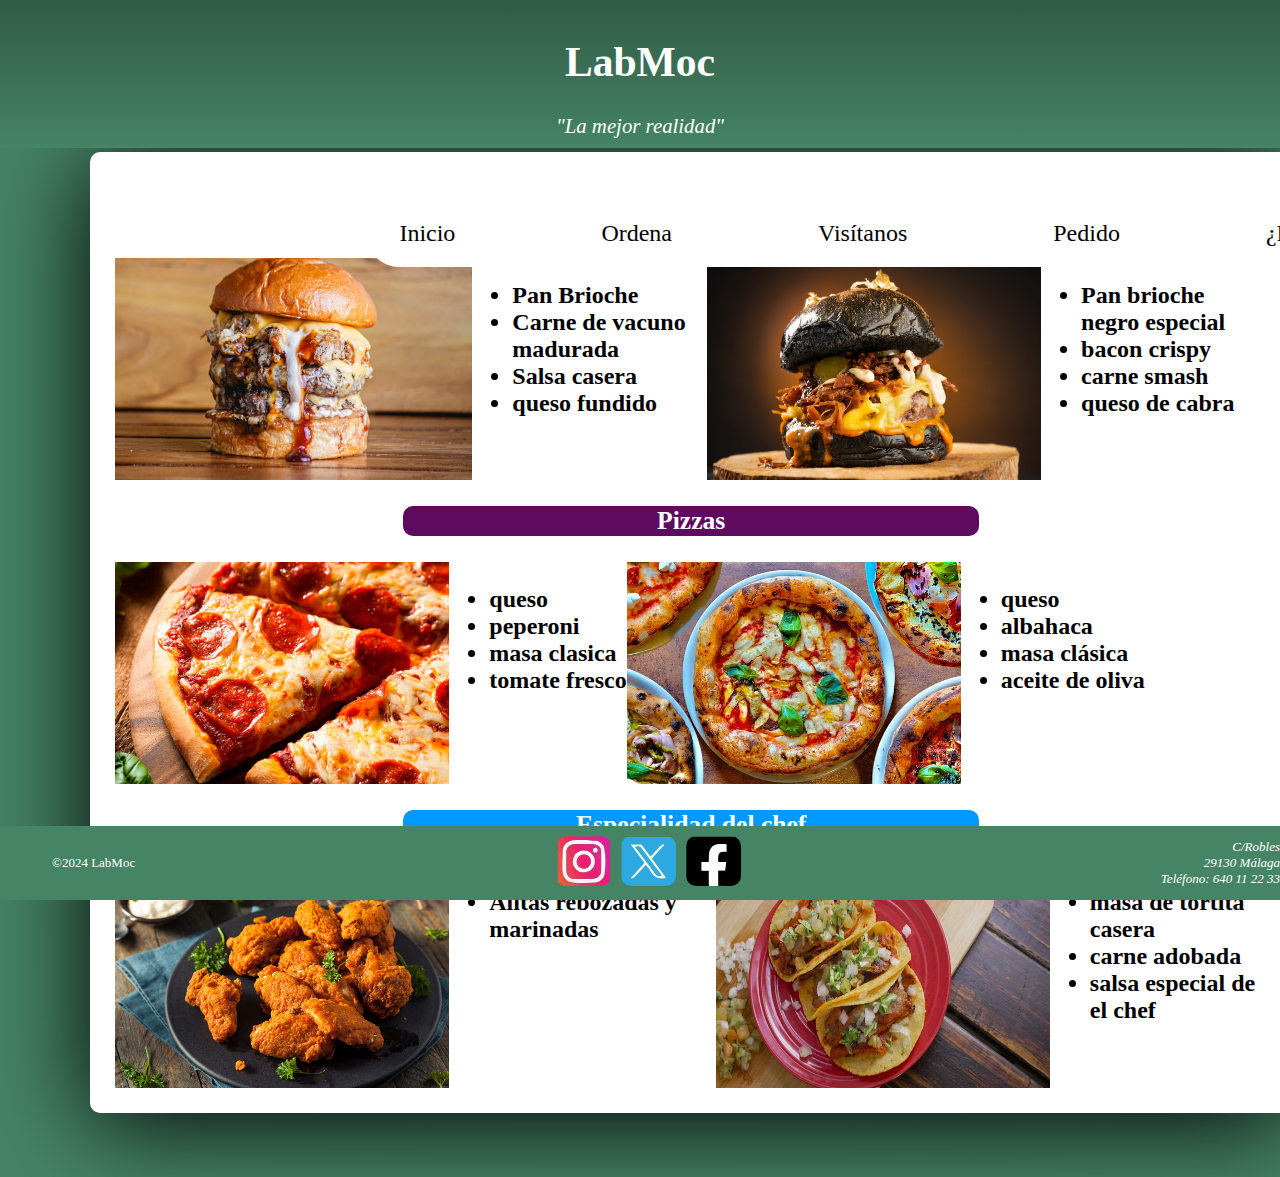
<file: index.html>
<!DOCTYPE html>
<html lang="es">
<head>
    <meta charset="UTF-8">
    <meta name="viewport" content="width=device-width, initial-scale=1.0">
    <title>LabMoc</title>
    <link rel="shortcut icon" href="favicon.ico" type="image/x-icon">
    <link rel="stylesheet" href="css/css.css">
</head>
<body>
    <header>
            <h1>LabMoc</h1>
            <quote>"La mejor realidad"</quote>
    </header>
    <nav>
        <li id="navegador">    
            <ul id="inicio"><a href="index.html">Inicio</a></ul>
            <ul id="Creala"><a href="index2.html">Ordena</a></ul>
            <ul id="nosotros"><a href="index3.html">Visítanos</a></ul>
            <ul id="rastreo"><a href="index4.html">Pedido</a></ul>
            <ul id="Problema"><a href="index5.html">¿Problema?</a></ul>
        </li>
    </nav>
    <main>
        <p id="lomas">Lo más vendido</p>
        <div id="pics">   
            <img src="image/Hamburguesa_1.jpg" alt="Hamburguesa tres carnes" width="31%" id="ham1">
            <ul id="ingredientes">    
                <li>Pan Brioche</li>
                <li>Carne de vacuno madurada </li>
                <li>Salsa casera</li>
                <li>queso fundido</li>
            </ul>
            <img src="image/hamburguesa_2.jpg" alt="Hamburguesa pan negro" width="29%">
            <ul id="ingredientes">
                <li>Pan brioche negro especial</li>
                <li>bacon crispy</li>
                <li>carne smash</li>
                <li>queso de cabra</li>
            </ul>
    </div>
            <p id="pisa">Pizzas</p>
                <div id="pics">   
                    <img src="image/piza.jpg" alt="piza con chorizo" width="29%">
                    <ul id="ingredientes">    
                        <li>queso</li>
                        <li>peperoni</li>
                        <li>masa clasica</li>
                        <li>tomate fresco</li>
                    </ul>
                    <img src="image/piza2.jpg" alt="Piza albahaca" width="29%">
                    <ul id="ingredientes">
                        <li>queso</li>
                        <li>albahaca</li>
                        <li>masa clásica</li>
                        <li>aceite de oliva</li>
                    </ul>
            </div>
        </div>
        <p id="especialidad_chef">Especialidad del chef</p>
        <div id="pics">   
            <img src="image/Alitas.jpg" alt="Alitas especialidad del chef" width="29%">
            <ul id="ingredientes">    
                <li>Alitas rebozadas y marinadas</li>
            </ul>
            <img src="image/tacos.jpg" alt="Tacos" width="29%">
            <ul id="ingredientes">
                <li>masa de tortita casera</li>
                <li>carne adobada</li>
                <li>salsa especial de el chef</li>
            </ul>
    </div>
    </main>
    <footer>
        <li id="footer">
            <ul id="copiright">
                ©2024 LabMoc
            </ul>
            <ul id="fondo">
                <a href="https://www.youtube.com/watch?v=_u3kATMnelw" class="A"><img  src="image/ig.svg" alt="instagram foto" width="50px" height="50px"/></a>
                <a href="https://www.youtube.com/watch?v=fqSHfZpgJfQ" class="A"><img  src="image/tw.svg" alt="twitter foto" width="50px" height="50px"/></a>
                <a href="https://www.youtube.com/watch?v=JVYWTwkOsMo" class="A"><img  src="image/fb.svg" alt="facebook foto" width="50px" height="50px"/></a>
            </ul>
            <ul id="abajo_delecha">
                C/Robles<br>
                29130 Málaga<br>
                Teléfono: 640 11 22 33 
            </ul>
        </li>
    </footer>
</body>
</html>
</file>
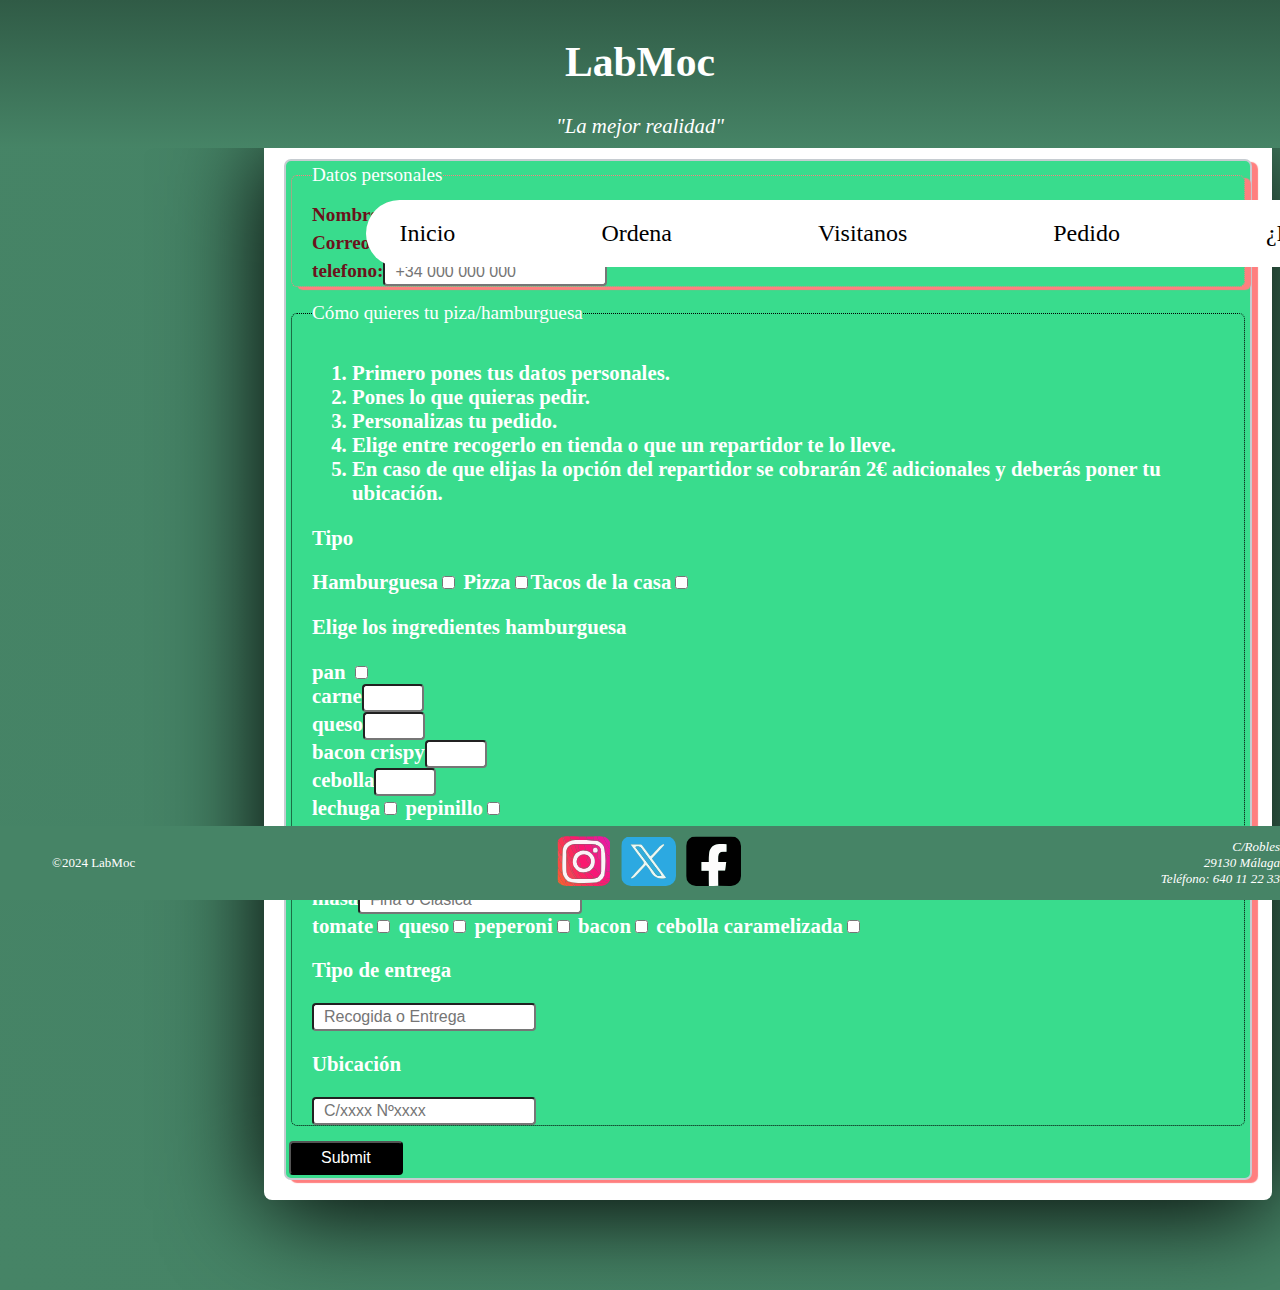
<file: index2.html>
<!DOCTYPE html>
<html lang="es">
<head>
    <meta charset="UTF-8">
    <meta name="viewport" content="width=device-width, initial-scale=1.0">
    <title>LabMoc</title>
    <link rel="shortcut icon" href="favicon.ico" type="image/x-icon">
    <link rel="stylesheet" href="css/css2.css">
</head>
<body>
    <header>
            <h1>LabMoc</h1>
            <quote>"La mejor realidad"</quote>
    </header>
    <nav>
        <li id="navegador">    
            <ul id="inicio"><a href="index.html">Inicio</a></ul>
            <ul id="Creala"><a href="index2.html">Ordena</a></ul>
            <ul id="nosotros"><a href="index3.html">Visitanos</a></ul>
            <ul id="rastreo"><a href="index4.html">Pedido</a></ul>
            <ul id="Problema"><a href="index5.html">¿Problema?</a></ul>
        </li>
    </nav>
    <main>
        <form action="" id="todos_los_formularios">
            <fieldset>
                <legend>Datos personales</legend>
                <div id="formulario1">
                        <label>Nombre:</label><input type="text" placeholder="nombre" required><br>
                        <label>Correo electrónico:</label><input type="email" placeholder="correo@gmail.com" required aria-invalid=""><br>
                        <label>telefono:</label><input type="tel" placeholder="+34 000 000 000"    
                </div>
            </fieldset required>
            <fieldset>
                <legend>Cómo quieres tu piza/hamburguesa</legend>
                <div id="formulario2">
                    <ol>
                        <li>Primero pones tus datos personales.</li>
                        <li>Pones lo que quieras pedir.</li>
                        <li>Personalizas tu pedido.</li>
                        <li>Elige entre recogerlo en tienda o que un repartidor te lo lleve.</li>
                        <li>En caso de que elijas la opción del repartidor se cobrarán 2€ adicionales y deberás poner tu ubicación.</li>
                    </ol>
                    <p>Tipo</p>
                    <label for="hamburguesa">Hamburguesa</label><input type="checkbox" id="hamburguesa"> <label for="piza">Pizza</label><input type="checkbox" id="piza"><label>Tacos de la casa</label><input type="checkbox">
                    
                    <div id="ingredientes_hamburguesa">
                        <p> Elige los ingredientes hamburguesa</p>
                        <label>pan </label><input type="checkbox"> <br>
                        <label>carne</label><input type="number" min="0" max="5"> <br>
                        <label>queso</label><input type="number" min="0" max="3"><br>
                        <label>bacon crispy</label><input type="number" min="0" max="5"><br>
                        <label>cebolla</label><input type="number" min="0" max="3"><br> 
                        <label>lechuga</label><input type="checkbox">
                        <label>pepinillo</label><input type="checkbox">

                    </div>
                    <div id="ingredientes_piza">
                        <p>Elige los ingredientes piza</p>
                        <label>masa</label><input type="text" placeholder="Fina o Clásica"><br>
                        <label>tomate</label><input type="checkbox">
                        <label>queso</label><input type="checkbox">
                        <label>peperoni</label><input type="checkbox">
                        <label>bacon</label><input type="checkbox">
                        <label>cebolla caramelizada</label><input type="checkbox">
                    </div>

                    <div id="tipo_entrega">
                        <p>Tipo de entrega</p>
                        <input type="text" placeholder="Recogida o Entrega">
                        <p>Ubicación</p>
                        <input type="text" placeholder="C/xxxx Nºxxxx">
                    </div>
                </div>
            </fieldset>
                <input type="submit" placeholder="Enviar" id="boton">
        </form> 
    </main>
    <footer>
        <li id="footer">
            <ul id="copiright">
                ©2024 LabMoc
            </ul>
            <ul id="fondo">
                <a href="https://www.youtube.com/watch?v=_u3kATMnelw" class="A"><img  src="image/ig.svg" alt="instagram foto" width="50px" height="50px"/></a>
                <a href="https://www.youtube.com/watch?v=fqSHfZpgJfQ" class="A"><img  src="image/tw.svg" alt="twitter foto" width="50px" height="50px"/></a>
                <a href="https://www.youtube.com/watch?v=JVYWTwkOsMo" class="A"><img  src="image/fb.svg" alt="facebook foto" width="50px" height="50px"/></a>
            </ul>
            <ul id="abajo_delecha">
                C/Robles<br>
                29130 Málaga<br>
                Teléfono: 640 11 22 33 
            </ul>
        </li>
    </footer>
</body>
</html>
</file>
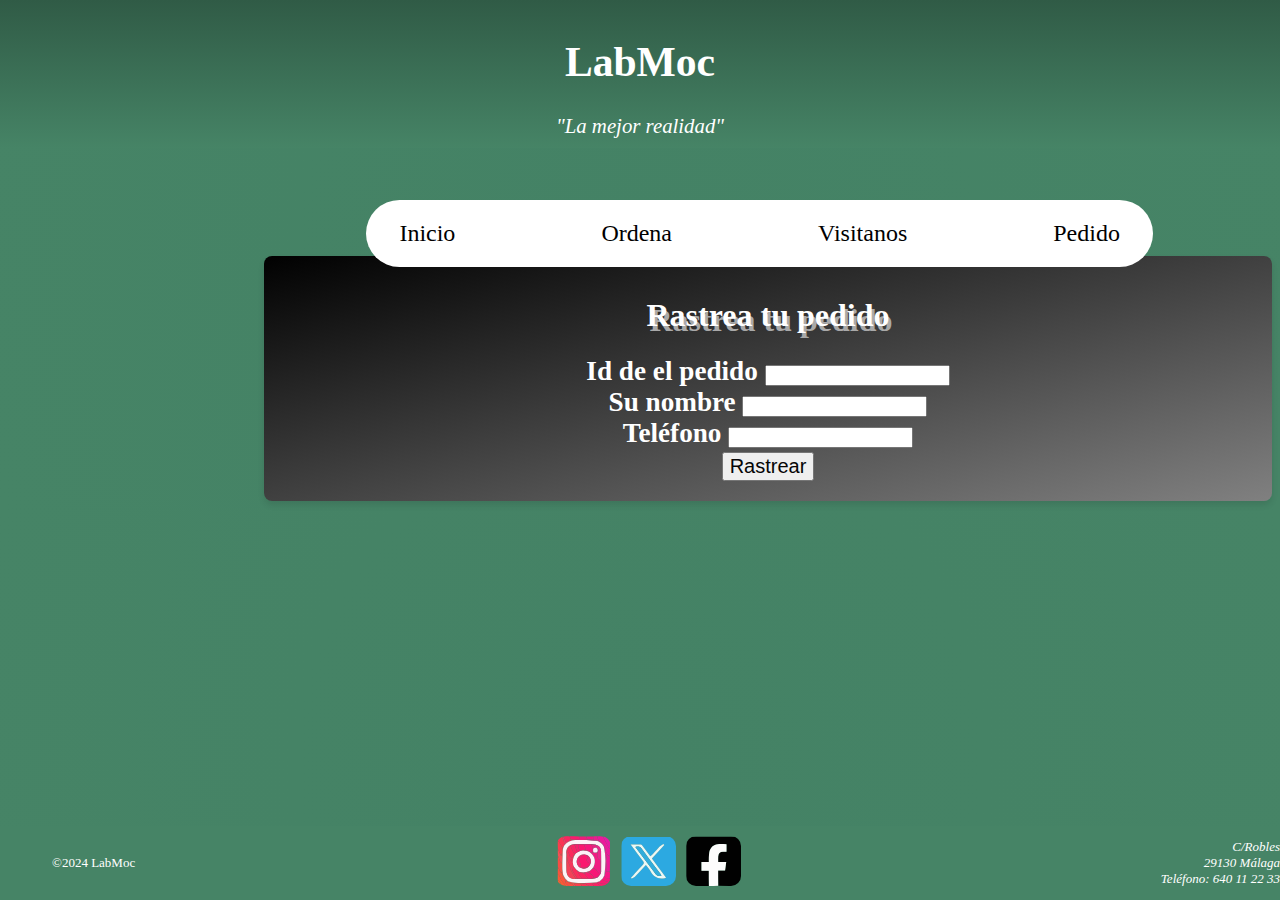
<file: index4.html>
<!DOCTYPE html>
<html lang="es">
<head>
    <meta charset="UTF-8">
    <meta name="viewport" content="width=device-width, initial-scale=1.0">
    <title>LabMoc</title>
    <link rel="shortcut icon" href="favicon.ico" type="image/x-icon">
    <link rel="stylesheet" href="css/css4.css">
</head>
<body>
    <header>
            <h1>LabMoc</h1>
            <quote>"La mejor realidad"</quote>
    </header>
    <nav>
        <li id="navegador">    
            <ul id="inicio"><a href="index.html">Inicio</a></ul>
            <ul id="Creala"><a href="index2.html">Ordena</a></ul>
            <ul id="nosotros"><a href="index3.html">Visitanos</a></ul>
            <ul id="rastreo"><a href="index4.html">Pedido</a></ul>
        </li>
    </nav>
    <main>
    <h1>Rastrea tu pedido</h1>
    <form method="" action="pedido1.html">
        <label>Id de el pedido</label>
        <input type="number"><br>
        <label>Su nombre</label>
        <input type="text"><br>
        <label>Teléfono</label>
        <input type="tel"><br>
        <button><a href="pedido1.html">Rastrear</a></button>
    </form>
    </main>
    <footer>
        <li id="footer">
            <ul id="copiright">
                ©2024 LabMoc
            </ul>
            <ul id="fondo">
                <a href="https://www.youtube.com/watch?v=_u3kATMnelw" id="A"><img  src="image/ig.svg" alt="instagram foto" width="50px" height="50px"/></a>
                <a href="https://www.youtube.com/watch?v=fqSHfZpgJfQ" id="A"><img  src="image/tw.svg" alt="twitter foto" width="50px" height="50px"/></a>
                <a href="https://www.youtube.com/watch?v=JVYWTwkOsMo" id="A"><img  src="image/fb.svg" alt="facebook foto" width="50px" height="50px"/></a>
            </ul>
            <ul id="abajo_delecha">
                C/Robles<br>
                29130 Málaga<br>
                Teléfono: 640 11 22 33 
            </ul>
        </li>
    </footer>
</body>
</html>
</file>
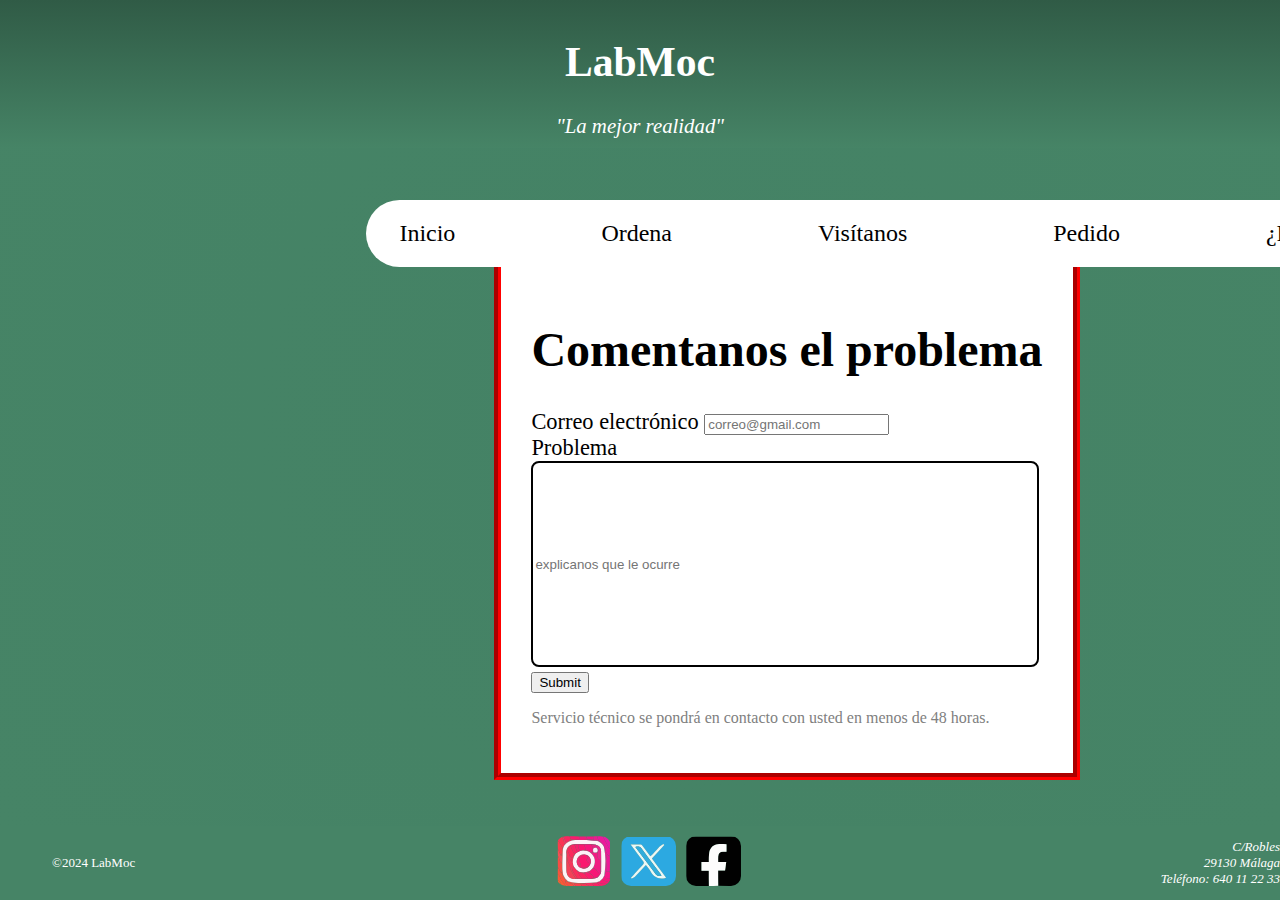
<file: index5.html>
<!DOCTYPE html>
<html lang="es">
<head>
    <meta charset="UTF-8">
    <meta name="viewport" content="width=device-width, initial-scale=1.0">
    <title>LabMoc</title>
    <link rel="shortcut icon" href="favicon.ico" type="image/x-icon">
    <link rel="stylesheet" href="css/css5.css">
</head>
<body>
    <header>
            <h1>LabMoc</h1>
            <quote>"La mejor realidad"</quote>
    </header>
    <nav>
        <li id="navegador">    
            <ul id="inicio"><a href="index.html">Inicio</a></ul>
            <ul id="Creala"><a href="index2.html">Ordena</a></ul>
            <ul id="nosotros"><a href="index3.html">Visítanos</a></ul>
            <ul id="rastreo"><a href="index4.html">Pedido</a></ul>
            <ul id="¿Problema?"><a href="index5.html">¿Problema?</a></ul>
        </li>
    </nav>
    <main>
        <h1>Comentanos el problema</h1>
        <form>
            <label>Correo electrónico</label>
            <input type="email" placeholder="correo@gmail.com"><br>
            <label>Problema</label><br>
            <input type="text" placeholder="explicanos que le ocurre" id="problemon"><br>
            <input type="submit">
        </form>
        <p>Servicio técnico se pondrá en contacto con usted en menos de 48 horas.</p>
    </main>
    <footer>
        <li id="footer">
            <ul id="copiright">
                ©2024 LabMoc
            </ul>
            <ul id="fondo">
                <a href="https://www.youtube.com/watch?v=_u3kATMnelw" class="A"><img  src="image/ig.svg" alt="instagram foto" width="50px" height="50px"/></a>
                <a href="https://www.youtube.com/watch?v=fqSHfZpgJfQ" class="A"><img  src="image/tw.svg" alt="twitter foto" width="50px" height="50px"/></a>
                <a href="https://www.youtube.com/watch?v=JVYWTwkOsMo" class="A"><img  src="image/fb.svg" alt="facebook foto" width="50px" height="50px"/></a>
            </ul>
            <ul id="abajo_delecha">
                C/Robles<br>
                29130 Málaga<br>
                Teléfono: 640 11 22 33 
            </ul>
        </li>
    </footer>
</body>
</html>
</file>
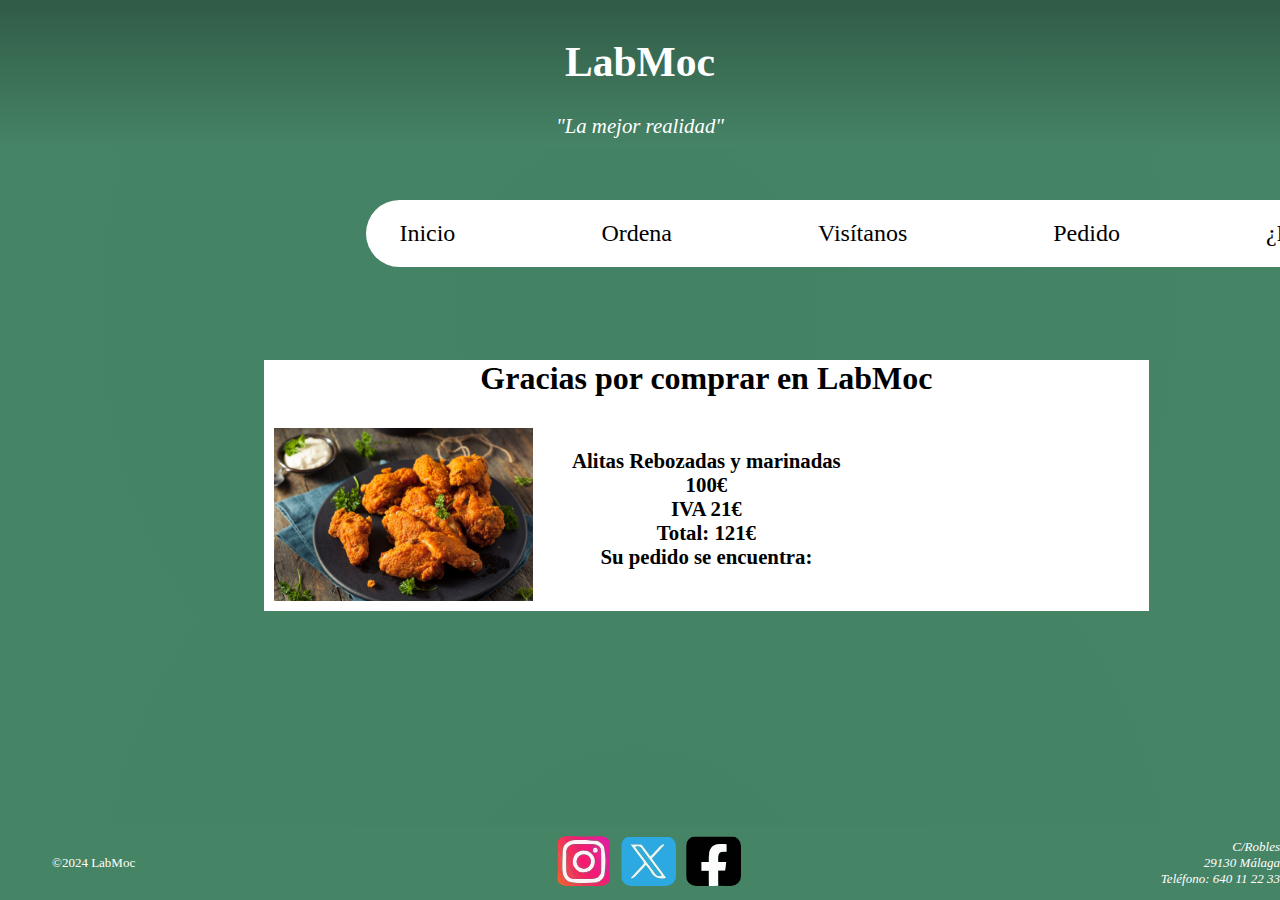
<file: index6.html>
<!DOCTYPE html>
<html lang="es">
<head>
    <meta charset="UTF-8">
    <meta name="viewport" content="width=device-width, initial-scale=1.0">
    <title>LabMoc</title>
    <link rel="shortcut icon" href="favicon.ico" type="image/x-icon">
    <link rel="stylesheet" href="css/css6.css">
</head>
<body>
    <header>
            <h1>LabMoc</h1>
            <quote>"La mejor realidad"</quote>
    </header>
    <nav>
        <li id="navegador">    
            <ul id="inicio"><a href="index.html">Inicio</a></ul>
            <ul id="Creala"><a href="index2.html">Ordena</a></ul>
            <ul id="nosotros"><a href="index3.html">Visítanos</a></ul>
            <ul id="rastreo"><a href="index4.html">Pedido</a></ul>
            <ul id="¿Problema?"><a href="index5.html">¿Problema?</a></ul>
        </li>
    </nav>
    <main>
        <h1>Gracias por comprar en LabMoc</h1>
        <div id="Factura">
            <img src="image/Alitas.jpg" alt="Alitas" width=30%>
            <p>Alitas Rebozadas y marinadas <br> 100€ <br> IVA 21€ <br> Total: 121€ <br>Su pedido se encuentra:</p>
            <iframe src="https://www.google.com/maps/embed?pb=!1m18!1m12!1m3!1d8126.295422538236!2d-4.5693172879695245!3d36.66223227534808!2m3!1f0!2f0!3f0!3m2!1i1024!2i768!4f13.1!3m3!1m2!1s0xd72e52df64fe7d7%3A0x33d81d2c77cca7c4!2sC.%20Manuel%20de%20Falla%2C%202-12%2C%2029130%20Alhaur%C3%ADn%20de%20la%20Torre%2C%20M%C3%A1laga!5e1!3m2!1ses!2ses!4v1733778203258!5m2!1ses!2ses" width="30%" style="border:0;" allowfullscreen="" loading="lazy" referrerpolicy="no-referrer-when-downgrade"></iframe>
        </div>
    </main>
    <footer>
        <li id="footer">
            <ul id="copiright">
                ©2024 LabMoc
            </ul>
            <ul id="fondo">
                <a href="https://www.youtube.com/watch?v=_u3kATMnelw" class="A"><img  src="image/ig.svg" alt="instagram foto" width="50px" height="50px"/></a>
                <a href="https://www.youtube.com/watch?v=fqSHfZpgJfQ" class="A"><img  src="image/tw.svg" alt="twitter foto" width="50px" height="50px"/></a>
                <a href="https://www.youtube.com/watch?v=JVYWTwkOsMo" class="A"><img  src="image/fb.svg" alt="facebook foto" width="50px" height="50px"/></a>
            </ul>
            <ul id="abajo_delecha">
                C/Robles<br>
                29130 Málaga<br>
                Teléfono: 640 11 22 33 
            </ul>
        </li>
    </footer>
</body>
</html>
</file>
<file: css/css.css>
/* Estilo general del fondo */
html {
    background:radial-gradient(circle at center , rgb(68, 130, 101), rgb(70,132,102));
}

/* Header */
header {
    background: linear-gradient(to bottom, rgb(48, 91, 70), rgb(70,132,102));
    font-family: 'Times New Roman', Times, serif;
    font-size: 130%;
    color: white;
    text-align: center;
    position: fixed;
    width: 100%;
    top: 0;
    left: 0;
    padding: 10px 0;
}

header quote {
    font-style: italic;
}

/* navegar entre html */
nav {
    background-color: rgb(255, 255, 255);
    position: fixed;
    top: 70px;
    width: fit-content;
    display: flex;
    justify-content: center;
    padding:20px;
    position: fixed;
    top:200px;
    margin-left: 28vw;
    border-radius:100px ;
}


li#navegador {
    list-style-type: none;
    display: flex;
    justify-content: center;
    gap: 120px;
}

li#navegador ul {
    margin: 0;
    padding: 0;
}

li#navegador ul a {
    font-size: 150%;
    font-family: 'Times New Roman', Times, serif;
    text-transform: capitalize;
    text-decoration: none;
    color: black;
    padding: 13px;
    transition: background-color 0.3s, color 0.3s;
}

li#navegador ul a:hover {
    background-color: rgb(70, 137, 102);
    color: white;
    box-shadow: 0px 10px 50px rgb(6, 178, 169);
}

/*main*/

main {
    margin-top: 12%;
    width: 90vw;
    margin-left: 8vw;
    display: flex;
    flex-flow:column wrap;
    justify-self: center;
    background-color: rgb(255, 255, 255);
    padding: 2%;
    max-width: 1200px;
    border-radius: 10px;
    box-shadow: 0px 10px 100px rgb(0, 0, 0);
    margin-bottom: 5%;
}


main>p#lomas{
    color: white;
    font-weight: bold;
    text-align: center;
    font-size: 160%;
    background-color: rgb(70, 132, 102);
    border-radius: 10px;
    width: 50%;
    margin-left: 25%;
}
main>p#pisa{
    color: white;
    font-weight: bold;
    text-align: center;
    font-size: 160%;
    background-color: rgb(93, 10, 95);
    border-radius: 10px;
    width: 50%;
    margin-left: 25%;
}
main>p#especialidad_chef{
    color: white;
    font-weight: bold;
    text-align: center;
    font-size: 160%;
    background-color: rgb(0, 153, 255);
    border-radius: 10px;
    width: 50%;
    margin-left: 25%;
}
main>div>ul#ingredientes{
    gap: 10%;
    font-size: 150%;
    font-weight: bold;
}
div#pics{
    display: flex;
    align-content: space-between;

}

footer {
    position: fixed;
    padding: 6px;
    color: white;
    width: 100%;
    justify-content: space-between;
    bottom:0;
    left: 0;
    height: 62px;
    background-color: rgb(70,132,102);
    display: flex;
    align-items: center;
}

li#footer {
    display: flex;
    justify-content: space-between;
    width: 100%;
    align-items: center;
    padding: 6px;
}

ul#copiright {
    font-size: small;
    text-align: left;
}

ul#fondo {
    display: flex;
    gap: 10px;
}

ul#fondo img {
    width: 55px;
    height: 50px;
    border-radius: 10px ;
}
li#footer ul#fondo a.A{
    opacity:100%;
    transition: 100ms ;
}
li#footer ul#fondo a.A:hover{
    opacity: 50%;
}

ul#abajo_delecha {
    font-style: italic;
    font-size: small;
    text-align: right;
}
</file>
<file: css/css2.css>
/* Estilo general del fondo */
html {
    background:radial-gradient(circle at center , rgb(68, 130, 101), rgb(70,132,102));
}

/* Header */
header {
    background: linear-gradient(to bottom, rgb(48, 91, 70), rgb(70,132,102));
    font-family: 'Times New Roman', Times, serif;
    font-size: 130%;
    color: white;
    text-align: center;
    position: fixed;
    width: 100%;
    top: 0;
    left: 0;
    padding: 10px 0;
}


header quote {
    font-style: italic;
}

/* navegar entre html */
nav {
    background-color: rgb(255, 255, 255);
    position: fixed;
    top: 70px;
    width: fit-content;
    display: flex;
    justify-content: center;
    padding:20px;
    position: fixed;
    top:200px;
    margin-left: 28vw;
    border-radius:100px ;
}


li#navegador {
    list-style-type: none;
    display: flex;
    justify-content: center;
    gap: 120px;
}

li#navegador ul {
    margin: 0;
    padding: 0;
}

li#navegador ul a {
    font-size: 150%;
    font-family: 'Times New Roman', Times, serif;
    text-transform: capitalize;
    text-decoration: none;
    color: black;
    padding: 13px;
    transition: background-color 0.3s, color 0.3s;
}

li#navegador ul a:hover {
    background-color: rgb(70, 137, 102);
    color: white;
    box-shadow: 0px 10px 50px rgb(6, 178, 169);
}
/*main*/
main {
    margin-top: 11%;
    margin-left: 20vw;
    background-color: white;
    padding: 20px;
    max-width: 1200px;
    border-radius: 8px;
    box-shadow: 0px 10px 100px rgb(0, 0, 0);
    margin-bottom: 10vh;
}
#todos_los_formularios{
    background-color:rgb(57, 220, 141);
    border:2px solid rgb(198, 204, 209);
    border-radius: 7px;
    padding:3px;
}
#formulario1{
    justify-content: center;
    font-size: 14px;
    color:#6B121B;
    font-size: 120%;
    font-weight: bold;
}
#formulario2{
    color:#ffffff;
    font-size: 130%;
    font-weight: bold;;
}

fieldset{
    border:1px dotted rgb(0, 0, 0);
    border-radius: 6px;
    margin-bottom: 15px;
    padding-top: 0px;
    padding-bottom: 0px;
    padding-left: 20px;
    padding-right: 20px;
}

legend{
    color: rgb(255, 255, 255);
    font-size: 120%;
    margin-bottom: 16px;
    padding: 0;
    margin-left:0%;
}
input{
    background-color: white;
    border-radius: 4px;
    color:#ff00a2;
    font-size: 16px;
    padding-top: 3px;
    padding-right: 3px;
    padding-bottom: 3px;
    padding-left: 10px;
    outline: none;
}
#boton{
    padding-top: 6px;
    padding-bottom: 6px;
    padding-left: 30px;
    padding-right: 30px;
    color: white;
    background-color:rgb(0, 0, 0);
    font-size:14;  
}
#boton:hover{color:#ff0000;

}
:required{
    border-color: #4aa248;
    box-shadow: 6px 3px 0px 0px #4aa248;}
:invalid{
    border-color: #ff7f7f;
    box-shadow: 6px 3px 1px 0px #ff7f7f;
}

/*foot*/
footer {
    position: fixed;
    padding: 6px;
    color: white;
    width: 100%;
    justify-content: space-between;
    bottom:0;
    left: 0;
    height: 62px;
    background-color: rgb(70,132,102);
    display: flex;
    align-items: center;
}

li#footer {
    display: flex;
    justify-content: space-between;
    width: 100%;
    align-items: center;
    padding: 6px;
}

ul#copiright {
    font-size: small;
    text-align: left;
}

ul#fondo {
    display: flex;
    gap: 10px;
}

ul#fondo img {
    width: 55px;
    height: 50px;
    border-radius: 10px ;
}
li#footer ul#fondo a.A{
    opacity:100%;
    transition: 100ms ;
}
li#footer ul#fondo a.A:hover{
    opacity: 50%;
}

ul#abajo_delecha {
    font-style: italic;
    font-size: small;
    text-align: right;
}
</file>
<file: css/css4.css>
/* Estilo general del fondo */
html {
    background:radial-gradient(circle at center , rgb(68, 130, 101), rgb(70,132,102));
}

/* Header */
header {
    background: linear-gradient(to bottom, rgb(48, 91, 70), rgb(70,132,102));
    font-family: 'Times New Roman', Times, serif;
    font-size: 130%;
    color: white;
    text-align: center;
    position: fixed;
    width: 100%;
    top: 0;
    left: 0;
    padding: 10px 0;
}

header quote {
    font-style: italic;
}

/* navegar entre html */
nav {
    background-color: rgb(255, 255, 255);
    position: fixed;
    top: 70px;
    width: fit-content;
    display: flex;
    justify-content: center;
    padding:20px;
    position: fixed;
    top:200px;
    margin-left: 28vw;
    border-radius:100px ;
}


li#navegador {
    list-style-type: none;
    display: flex;
    justify-content: center;
    gap: 120px;
}

li#navegador ul {
    margin: 0;
    padding: 0;
}

li#navegador ul a {
    font-size: 150%;
    font-family: 'Times New Roman', Times, serif;
    text-transform: capitalize;
    text-decoration: none;
    color: black;
    padding: 13px;
    transition: background-color 0.3s, color 0.3s;
}

li#navegador ul a:hover {
    background-color: rgb(70, 137, 102);
    color: white;
    box-shadow: 0px 10px 50px rgb(6, 178, 169);
}

/*main*/
main {
    margin-top: 20vw;
    margin-left: 20vw;
    padding: 20px;
    max-width: 1200px;
    border-radius: 8px;
    box-shadow: 0px 4px 6px rgb(0, 0, 0, 0.1);
    min-height: auto;
    background: linear-gradient(to bottom right, rgb(1,1,1), gray);
}
main h1{
    text-align: center;
    color:white;
    font-size: 200%;
    text-shadow: rgb(169, 169, 169) 3px 5px;
}
main form{
    color:white;
    font-weight: bold;
    font-size: 170%;
    text-align: center;
}
main form button{
    font-size: 20px;
 
    
}
main form button a{
    text-decoration: none;
    color: rgb(6, 6, 6);
}
/*foot*/
footer {
    position: fixed;
    padding: 6px;
    color: white;
    width: 100%;
    justify-content: space-between;
    bottom:0;
    left: 0;
    height: 62px;
    background-color: rgb(70,132,102);
    display: flex;
    align-items: center;
}

li#footer {
    display: flex;
    justify-content: space-between;
    width: 100%;
    align-items: center;
    padding: 6px;
}

ul#copiright {
    font-size: small;
    text-align: left;
}

ul#fondo {
    display: flex;
    gap: 10px;
}

ul#fondo img {
    width: 55px;
    height: 50px;
    border-radius: 10px ;
}
li#footer ul#fondo a.A{
    opacity:100%;
    transition: 100ms ;
}
li#footer ul#fondo a.A:hover{
    opacity: 50%;
}

ul#abajo_delecha {
    font-style: italic;
    font-size: small;
    text-align: right;
}
</file>
<file: css/css5.css>
html {
    background:radial-gradient(circle at center , rgb(68, 130, 101), rgb(70,132,102));
}

/* Header */
header {
    background: linear-gradient(to bottom, rgb(48, 91, 70), rgb(70,132,102));
    font-family: 'Times New Roman', Times, serif;
    font-size: 130%;
    color: white;
    text-align: center;
    position: fixed;
    width: 100%;
    top: 0;
    left: 0;
    padding: 10px 0;
}


header quote {
    font-style: italic;
}

/* navegar entre html */
nav {
    background-color: rgb(255, 255, 255);
    position: fixed;
    top: 70px;
    width: fit-content;
    display: flex;
    justify-content: center;
    padding:20px;
    position: fixed;
    top:200px;
    margin-left: 28vw;
    border-radius:100px ;
}


li#navegador {
    list-style-type: none;
    display: flex;
    justify-content: center;
    gap: 120px;
}

li#navegador ul {
    margin: 0;
    padding: 0;
}

li#navegador ul a {
    font-size: 150%;
    font-family: 'Times New Roman', Times, serif;
    text-transform: capitalize;
    text-decoration: none;
    color: black;
    padding: 13px;
    transition: background-color 0.3s, color 0.3s;
}

li#navegador ul a:hover {
    background-color: rgb(70, 137, 102);
    color: white;
    box-shadow: 0px 10px 50px rgb(6, 178, 169);
}
/*main*/
main{
    margin-top: 20%;
    margin-left: 38vw;
    margin-bottom: 60px;
    border: 7px groove red;
    width: fit-content;
    background-color: white;
    padding: 30px;
}
main h1{
    text-align: center;
    font-size: 300%;
}
main form{
    font-size: 140%;
}
main form input#problemon{
    text-align: start;
    width: 500px;
    height: 200px;
    border: 2px solid black;
    border-radius: 8px;
}
main p{
    color:gray
}
/*foot*/
footer {
    position: fixed;
    padding: 6px;
    color: white;
    width: 100%;
    justify-content: space-between;
    bottom:0;
    left: 0;
    height: 62px;
    background-color: rgb(70,132,102);
    display: flex;
    align-items: center;
}

li#footer {
    display: flex;
    justify-content: space-between;
    width: 100%;
    align-items: center;
    padding: 6px;
}

ul#copiright {
    font-size: small;
    text-align: left;
}

ul#fondo {
    display: flex;
    gap: 10px;
}

ul#fondo img {
    width: 55px;
    height: 50px;
    border-radius: 10px ;
}
li#footer ul#fondo a.A{
    opacity:100%;
    transition: 100ms ;
}
li#footer ul#fondo a.A:hover{
    opacity: 50%;
}

ul#abajo_delecha {
    font-style: italic;
    font-size: small;
    text-align: right;
}
</file>
<file: css/css6.css>
html {
    background:radial-gradient(circle at center , rgb(68, 130, 101), rgb(70,132,102));
}

/* Header */
header {
    background: linear-gradient(to bottom, rgb(48, 91, 70), rgb(70,132,102));
    font-family: 'Times New Roman', Times, serif;
    font-size: 130%;
    color: white;
    text-align: center;
    position: fixed;
    width: 100%;
    top: 0;
    left: 0;
    padding: 10px 0;
}


header quote {
    font-style: italic;
}

/* navegar entre html */
nav {
    background-color: rgb(255, 255, 255);
    position: fixed;
    top: 70px;
    width: fit-content;
    display: flex;
    justify-content: center;
    padding:20px;
    position: fixed;
    top:200px;
    margin-left: 28vw;
    border-radius:100px ;
}


li#navegador {
    list-style-type: none;
    display: flex;
    justify-content: center;
    gap: 120px;
}

li#navegador ul {
    margin: 0;
    padding: 0;
}

li#navegador ul a {
    font-size: 150%;
    font-family: 'Times New Roman', Times, serif;
    text-transform: capitalize;
    text-decoration: none;
    color: black;
    padding: 13px;
    transition: background-color 0.3s, color 0.3s;
}

li#navegador ul a:hover {
    background-color: rgb(70, 137, 102);
    color: white;
    box-shadow: 0px 10px 50px rgb(6, 178, 169);
}
/*main*/
main{
    margin-top:40vh;
    margin-left:20vw ;
    background-color: white;
    width: 70%;
    text-align: center;
}
main div#Factura{
    display:flex;
    justify-content: space-between;
    padding:10px;
}
main div#Factura p{
    font-size: 130%;
    font-weight:bold;
}
/*foot*/
footer {
    position: fixed;
    padding: 6px;
    color: white;
    width: 100%;
    justify-content: space-between;
    bottom:0;
    left: 0;
    height: 62px;
    background-color: rgb(70,132,102);
    display: flex;
    align-items: center;
}

li#footer {
    display: flex;
    justify-content: space-between;
    width: 100%;
    align-items: center;
    padding: 6px;
}

ul#copiright {
    font-size: small;
    text-align: left;
}

ul#fondo {
    display: flex;
    gap: 10px;
}

ul#fondo img {
    width: 55px;
    height: 50px;
    border-radius: 10px ;
}
li#footer ul#fondo a.A{
    opacity:100%;
    transition: 100ms ;
}
li#footer ul#fondo a.A:hover{
    opacity: 50%;
}

ul#abajo_delecha {
    font-style: italic;
    font-size: small;
    text-align: right;
}
</file>
